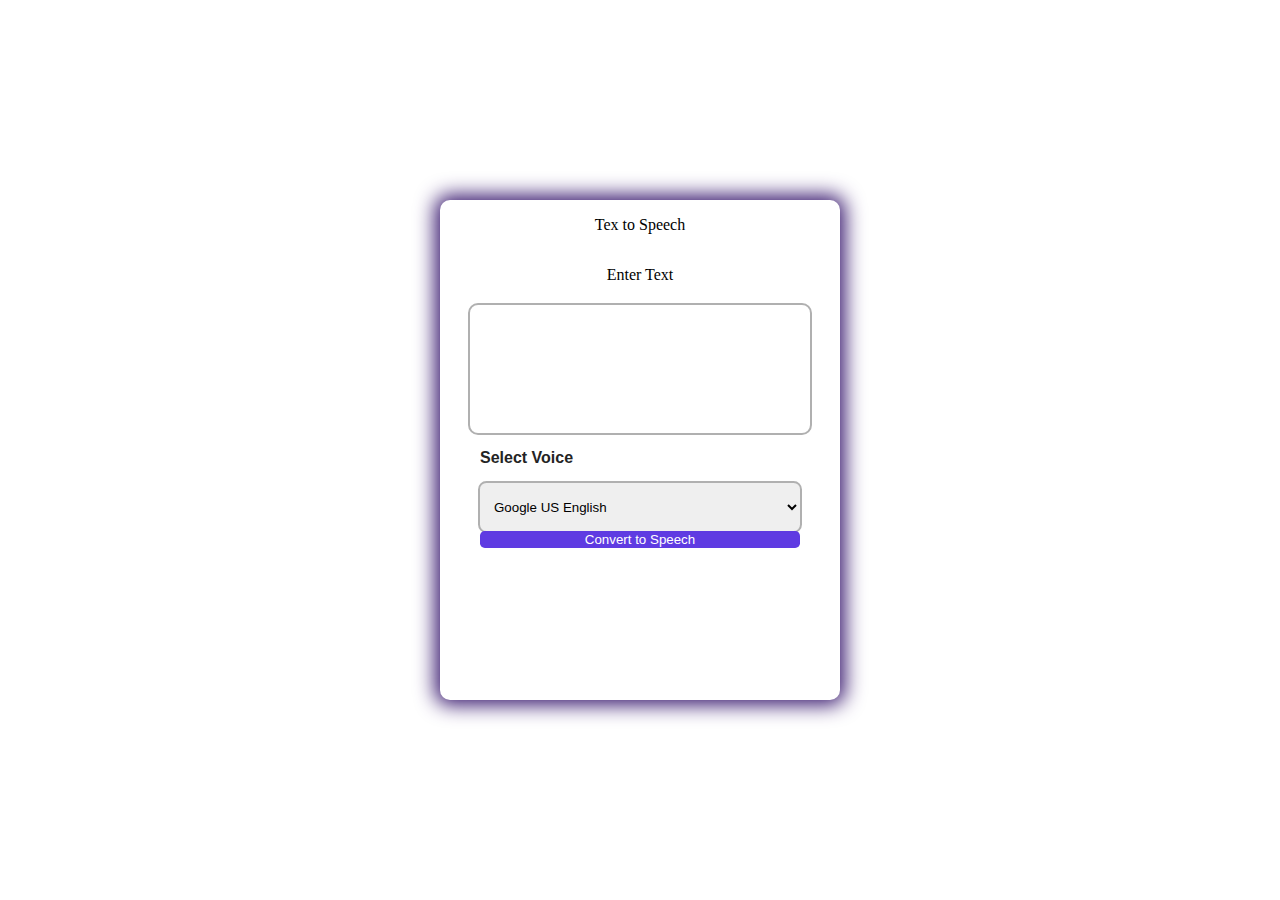
<file: index.html>
<!DOCTYPE html>
<html lang="en">
<head>
    <meta charset="UTF-8">
    <meta http-equiv="X-UA-Compatible" content="IE=edge">
    <meta name="viewport" content="width=device-width, initial-scale=1.0">
    <link rel = 'stylesheet' href="TTS.css">
    <title>Text to Speech Excercise</title>
    
</head>
<body>
    <main>
        <p class="tittle"> Tex to Speech</p>
        <div class="text-selection">
            <p class="text-tittle">Enter Text</p>
            <textarea name="" id="text"></textarea>
        </div>
        <div class="voice-station">
            <p class="voice-title">Select Voice</p>
            <select name="" id="voice">
                <option value="Google US English">Google US English</option>
            </select>
        </div>
        <button class="submit">Convert to Speech</button>

    </main>
    <script src="TTS_Script.js"></script>
</body>
</html>
</file>
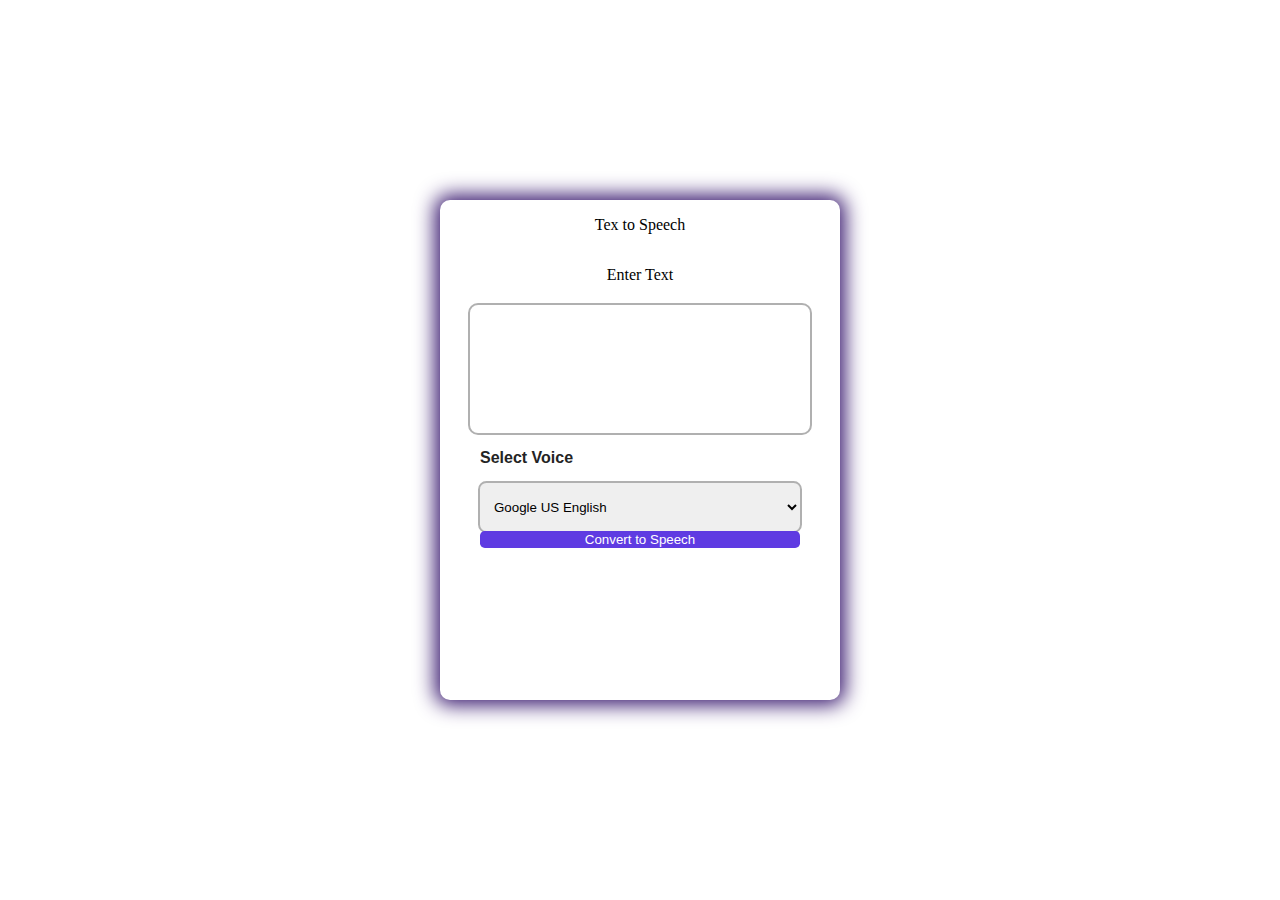
<file: TextToSpeech.html>
<!DOCTYPE html>
<html lang="en">
<head>
    <meta charset="UTF-8">
    <meta http-equiv="X-UA-Compatible" content="IE=edge">
    <meta name="viewport" content="width=device-width, initial-scale=1.0">
    <link rel = 'stylesheet' href="TTS.css">
    <title>Text to Speech Excercise</title>
    
</head>
<body>
    <main>
        <p class="tittle"> Tex to Speech</p>
        <div class="text-selection">
            <p class="text-tittle">Enter Text</p>
            <textarea name="" id="text"></textarea>
        </div>
        <div class="voice-station">
            <p class="voice-title">Select Voice</p>
            <select name="" id="voice">
                <option value="Google US English">Google US English</option>
            </select>
        </div>
        <button class="submit">Convert to Speech</button>

    </main>
    <script src="TTS_Script.js"></script>
</body>
</html>
</file>
<file: TTS.css>
main {
  position: absolute;
  top: 50%;
  left: 50%;
  transform: translate(-50%, -50%);
  background-color: rgb(255, 255, 255);
  height: 500px;
  width: 400px;
  border-radius: 10px;
  box-shadow: 0px 0px 20px 5px rgb(54, 22, 109);
  display: flex;
  justify-content: spec-evenly;
  align-items: center;
  flex-direction: column;
}
.title {
  font-size: 2rem;
  font-family: Arial, Helvetica, sans-serif;
  font-weight: bold;
  color: rgb(48, 48, 48);
}
.text-selection {
  display: flex;
  justify-content: center;
  align-items: center;
  flex-direction: column;
  gap: 5px;
}
.text-title {
  font-family: Arial, Helvetica, sans-serif;
  font-weight: bold;
  color: rgb(36, 36, 36);
  align-self: start;
}
#text {
  height: 7rem;
  width: 20rem;
  border: none;
  outline: 2px solid rgba(128, 128, 128, 0.623);
  border-radius: 0.5rem;
  resize: none;
  font-size: 15px;
  font-family: Arial, Helvetica, sans-serif;
  padding: 8px 10px;
}
.voice-selction {
  display: flex;
  justify-content: center;
  align-items: center;
  flex-direction: column;
  gap: 5px;
}
.voice-title {
  font-family: Arial, Helvetica, sans-serif;
  font-weight: bold;
  color: rgb(36, 36, 36);
  align-self: start;
}
#voice {
  height: 3rem;
  width: 20rem;
  border: none;
  outline: 2px solid rgba(128, 128, 128, 0.623);
  border-radius: 0.4rem;
  padding: 0px 10px;
}
.submit {
  background-color: rgba(92, 55, 225, 0.979);
  color: white;
  width: 20rem;
  border-radius: 0.3rem;
  border: none;
}
</file>
